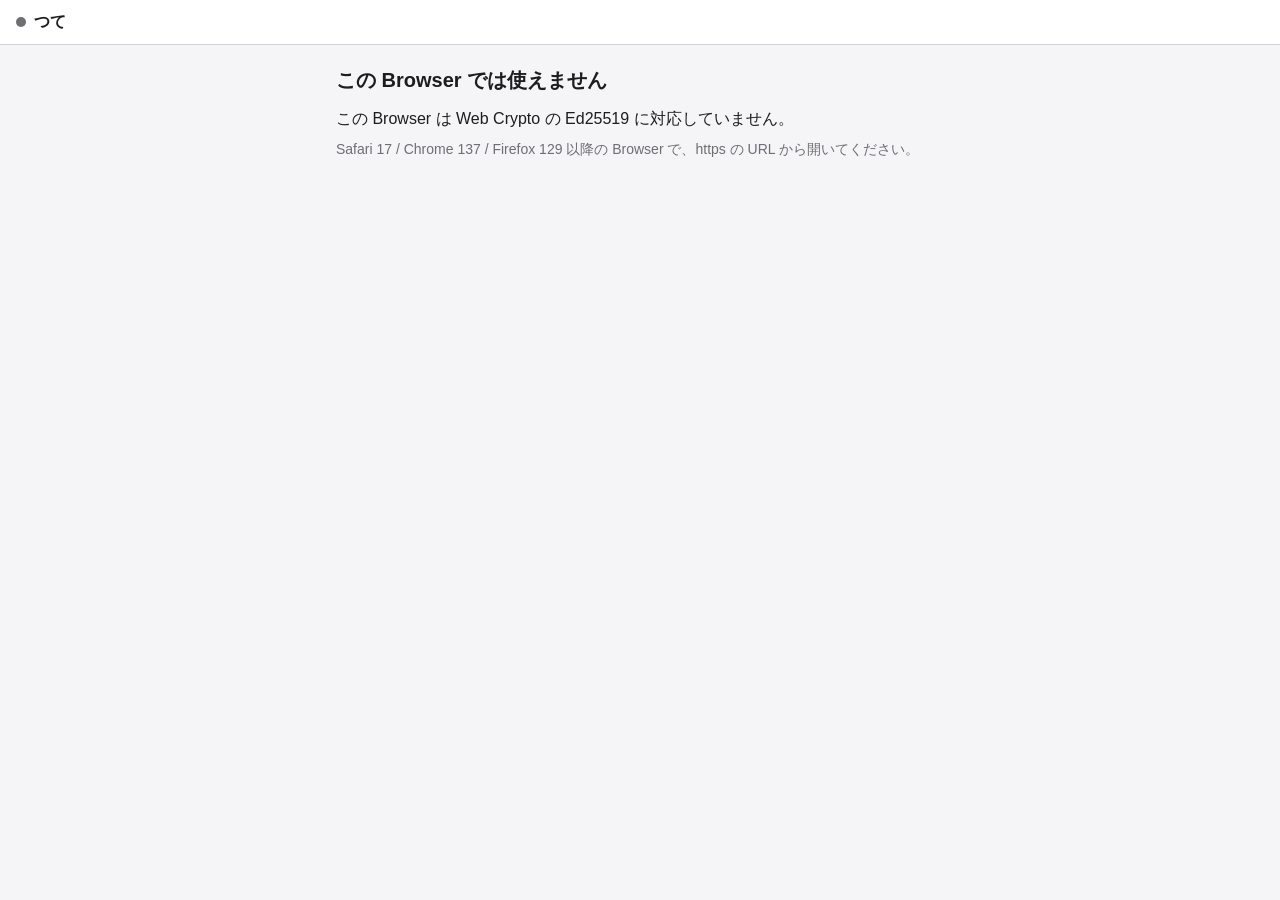
<file: web/index.html>
<!doctype html>
<html lang="ja">
<head>
  <meta charset="utf-8">
  <meta name="viewport" content="width=device-width, initial-scale=1, viewport-fit=cover">
  <meta name="referrer" content="no-referrer">
  <meta name="color-scheme" content="light dark">
  <meta name="theme-color" content="#1c64be">
  <meta name="apple-mobile-web-app-title" content="つて">
  <meta name="mobile-web-app-capable" content="yes">
  <meta name="apple-mobile-web-app-status-bar-style" content="default">
  <title>つて</title>
  <link rel="manifest" href="manifest.webmanifest">
  <link rel="icon" href="icons/icon-192.png" type="image/png">
  <link rel="apple-touch-icon" href="icons/apple-touch-icon.png">
  <link rel="stylesheet" href="style.css">
  <script type="module" src="app.js"></script>
</head>
<body data-view="loading" data-connection="offline">
  <header class="topbar">
    <div class="me">
      <span class="dot" id="conn-dot" title="未接続"></span>
      <strong id="me-name">つて</strong>
    </div>
    <button class="icon-btn" id="open-settings" aria-label="設定" hidden>⚙︎</button>
  </header>

  <main>
    <section class="view" id="view-loading"><p class="muted">読み込み中…</p></section>

    <section class="view" id="view-unsupported">
      <h2>この Browser では使えません</h2>
      <p id="unsupported-reason"></p>
      <p class="muted">Safari 17 / Chrome 137 / Firefox 129 以降の Browser で、https の URL から開いてください。</p>
    </section>

    <section class="view" id="view-enroll">
      <h2>この Browser を Endpoint として登録</h2>
      <p class="muted">管理者から受け取った Enrollment Key を入力します。鍵はこの Browser の中で生成され、外へは出ません。</p>
      <form id="enroll-form" autocomplete="off">
        <label>Endpoint 名
          <input type="text" id="enroll-name" maxlength="64" required autocomplete="off">
        </label>
        <label>Enrollment Key
          <input type="text" id="enroll-key" required autocomplete="off" autocapitalize="off" autocorrect="off" spellcheck="false" placeholder="tsute-ek-…">
        </label>
        <button class="primary" type="submit" id="enroll-submit">登録する</button>
      </form>
      <p class="error" id="enroll-error" role="alert"></p>
    </section>

    <section class="view" id="view-main">
      <div class="banner warn" id="banner" hidden></div>

      <section id="inbox-section" hidden>
        <h3>受信</h3>
        <ul class="cards" id="inbox"></ul>
      </section>

      <section>
        <h3>送る内容</h3>
        <textarea id="text" rows="5" placeholder="ここに入力・貼り付け（キーボードの音声入力も使えます）" autocomplete="off" spellcheck="false"></textarea>
        <div class="image-preview" id="image-preview" hidden>
          <img id="image-preview-img" alt="送信する画像のプレビュー">
          <div>
            <div id="image-preview-meta" class="mono"></div>
            <button type="button" id="image-remove">画像を外す</button>
          </div>
        </div>
        <div class="row">
          <button type="button" id="read-clip" hidden>Clipboard から読み込む</button>
          <button type="button" id="clear">クリア</button>
          <span class="muted grow" id="payload-meta"></span>
        </div>
      </section>

      <section>
        <h3>送信先</h3>
        <ul class="targets" id="targets"></ul>
        <button class="primary wide" type="button" id="review" disabled>内容を確認して送る</button>
      </section>

      <section>
        <h3>送信履歴</h3>
        <ul class="history" id="history"></ul>
      </section>
    </section>

    <section class="view" id="view-settings">
      <h2>設定</h2>
      <label>Endpoint 名
        <input type="text" id="set-name" maxlength="64" autocomplete="off">
      </label>
      <button type="button" id="set-name-save">名前を保存</button>

      <h3>通知（Web Push）</h3>
      <p class="muted" id="push-status"></p>
      <button type="button" id="push-toggle" hidden></button>

      <h3>このEndpoint</h3>
      <dl class="kv">
        <dt>Endpoint ID</dt><dd class="mono" id="set-endpoint"></dd>
        <dt>受信できるもの</dt><dd>テキスト・画像（動画・ファイルは Native App のみ）</dd>
        <dt>鍵の保存</dt><dd id="set-persist"></dd>
        <dt>バージョン</dt><dd class="mono" id="set-version"></dd>
      </dl>

      <h3>登録の解除</h3>
      <p class="muted">この Browser の鍵を削除します。Backend 側の登録は管理者が revoke してください。</p>
      <button type="button" class="danger" id="forget">この Browser の鍵を削除</button>

      <p><button type="button" id="close-settings">戻る</button></p>
    </section>
  </main>

  <dialog id="confirm">
    <form method="dialog">
      <h2>送信内容の確認</h2>
      <dl class="kv">
        <dt>送信先</dt><dd id="confirm-target"></dd>
        <dt>種類</dt><dd id="confirm-kind"></dd>
        <dt>サイズ</dt><dd id="confirm-size"></dd>
      </dl>
      <pre class="content" id="confirm-text" hidden></pre>
      <img class="content" id="confirm-image" alt="送信する画像" hidden>
      <p class="muted">Send を押すまで送信されません。</p>
      <div class="row end">
        <button value="cancel" type="submit">戻る</button>
        <button class="primary" value="send" type="submit" id="confirm-send">Send</button>
      </div>
    </form>
  </dialog>

  <div class="toast" id="toast" role="status" aria-live="polite" hidden></div>
</body>
</html>
</file>
<file: web/style.css>
/* デスクトップ UI（apps/desktop/ui/style.css）と同じ配色で、スマホの縦画面を主対象にする */
:root {
  color-scheme: light dark;
  --bg: #f5f5f7;
  --panel: #ffffff;
  --fg: #1d1d1f;
  --muted: #6e6e73;
  --line: #d2d2d7;
  --accent: #1c64c4;
  --accent-fg: #fff;
  --danger: #c4231c;
  --ok: #2e9d4f;
  --warn-bg: #fff4d6;
}
@media (prefers-color-scheme: dark) {
  :root {
    --bg: #1e1e20;
    --panel: #2a2a2d;
    --fg: #f2f2f7;
    --muted: #a1a1a6;
    --line: #3a3a3e;
    --accent: #3d8bfd;
    --warn-bg: #4a3d12;
  }
}
* { box-sizing: border-box; }
/* .image-preview や img.content の display 指定が hidden 属性を打ち消さないように */
[hidden] { display: none !important; }
html, body { margin: 0; }
body {
  font: 16px/1.5 -apple-system, BlinkMacSystemFont, "Hiragino Sans", "Segoe UI", "Noto Sans JP", sans-serif;
  background: var(--bg);
  color: var(--fg);
  min-height: 100dvh;
  -webkit-text-size-adjust: 100%;
}
.topbar {
  position: sticky; top: 0; z-index: 2;
  display: flex; align-items: center; justify-content: space-between;
  padding: calc(env(safe-area-inset-top) + 10px) 16px 10px;
  border-bottom: 1px solid var(--line); background: var(--panel);
}
.me { display: flex; align-items: center; gap: 8px; min-width: 0; }
.me strong { overflow: hidden; text-overflow: ellipsis; white-space: nowrap; }
.dot { width: 10px; height: 10px; border-radius: 50%; flex: none; background: var(--muted); }
body[data-connection=online] .dot { background: var(--ok); }
body[data-connection=connecting] .dot { background: #e0a100; }
.icon-btn { background: none; border: none; font-size: 22px; padding: 4px 8px; color: var(--fg); cursor: pointer; }

main { max-width: 640px; margin: 0 auto; padding: 0 16px calc(env(safe-area-inset-bottom) + 24px); }
.view { display: none; padding-top: 12px; }
body[data-view=loading] #view-loading,
body[data-view=unsupported] #view-unsupported,
body[data-view=enroll] #view-enroll,
body[data-view=main] #view-main,
body[data-view=settings] #view-settings { display: block; }

h2 { font-size: 20px; margin: 8px 0 12px; }
h3 { font-size: 14px; margin: 22px 0 8px; color: var(--muted); font-weight: 600; }
p { margin: 8px 0; }
.muted { color: var(--muted); font-size: 14px; }
.error { color: var(--danger); font-size: 14px; }
.mono { font-family: ui-monospace, SFMono-Regular, Menlo, monospace; font-size: 13px; word-break: break-all; }
.grow { flex: 1; }
.banner { padding: 10px 12px; border-radius: 10px; font-size: 14px; margin-top: 8px; }
.banner.warn { background: var(--warn-bg); }

label { display: block; margin: 12px 0; color: var(--muted); font-size: 14px; }
input[type=text], textarea {
  display: block; width: 100%; margin-top: 4px; padding: 10px 12px;
  /* 16px 未満だと iOS Safari がフォーカス時に自動ズームする */
  font: inherit; font-size: 16px;
  border: 1px solid var(--line); border-radius: 10px; background: var(--panel); color: var(--fg);
}
textarea { resize: vertical; min-height: 7.5em; }
button {
  font: inherit; font-size: 15px; padding: 9px 16px; border-radius: 10px; border: 1px solid var(--line);
  background: var(--panel); color: var(--fg); cursor: pointer; touch-action: manipulation;
}
button:disabled { opacity: .45; cursor: default; }
button.primary { background: var(--accent); color: var(--accent-fg); border-color: var(--accent); font-weight: 600; }
button.danger { color: var(--danger); }
button.wide { width: 100%; margin-top: 12px; padding: 13px; font-size: 17px; }
.row { display: flex; gap: 8px; align-items: center; flex-wrap: wrap; margin-top: 8px; }
.row.end { justify-content: flex-end; }

ul { list-style: none; margin: 0; padding: 0; }
.targets li label {
  display: flex; gap: 10px; align-items: flex-start; margin: 0 0 6px; padding: 12px;
  background: var(--panel); border: 1px solid var(--line); border-radius: 10px; color: var(--fg); font-size: 15px;
}
.targets li label:has(input:checked) { border-color: var(--accent); box-shadow: 0 0 0 1px var(--accent) inset; }
.targets li label:has(input:disabled) { opacity: .55; }
.targets input { margin-top: 4px; }
.targets .sub { display: block; color: var(--muted); font-size: 13px; }

.image-preview { display: flex; gap: 12px; align-items: center; margin-top: 8px; padding: 8px;
  background: var(--panel); border: 1px solid var(--line); border-radius: 10px; }
.image-preview img { max-width: 40%; max-height: 160px; border-radius: 6px; }

.cards li { background: var(--panel); border: 1px solid var(--line); border-radius: 12px; padding: 12px; margin-bottom: 10px; }
.cards .meta { color: var(--muted); font-size: 13px; margin-bottom: 6px; }
.cards li.unhandled { border-color: var(--accent); box-shadow: 0 0 0 1px var(--accent) inset; }
.cards li.unhandled .meta::before { content: "新着 · "; color: var(--accent); font-weight: 600; }
.content { display: block; max-width: 100%; max-height: 50vh; overflow: auto; margin: 6px 0;
  padding: 10px; border-radius: 8px; background: var(--bg); }
pre.content { white-space: pre-wrap; word-break: break-word; font: 15px/1.5 ui-monospace, Menlo, monospace;
  -webkit-user-select: text; user-select: text; }
img.content { padding: 0; }

.history li { display: flex; justify-content: space-between; gap: 8px; padding: 8px 0;
  border-bottom: 1px solid var(--line); font-size: 14px; }
.history .state { color: var(--muted); white-space: nowrap; }

.kv { display: grid; grid-template-columns: max-content 1fr; gap: 6px 12px; margin: 8px 0; font-size: 14px; }
.kv dt { color: var(--muted); }
.kv dd { margin: 0; min-width: 0; }

dialog { width: min(600px, calc(100vw - 24px)); border: 1px solid var(--line); border-radius: 14px;
  background: var(--panel); color: var(--fg); padding: 16px; }
dialog::backdrop { background: rgb(0 0 0 / .4); }
dialog pre.content { max-height: 40vh; }

.toast { position: fixed; left: 50%; bottom: calc(env(safe-area-inset-bottom) + 20px); transform: translateX(-50%);
  background: var(--fg); color: var(--bg); padding: 10px 16px; border-radius: 20px; font-size: 14px;
  max-width: calc(100vw - 32px); z-index: 10; }
</file>
